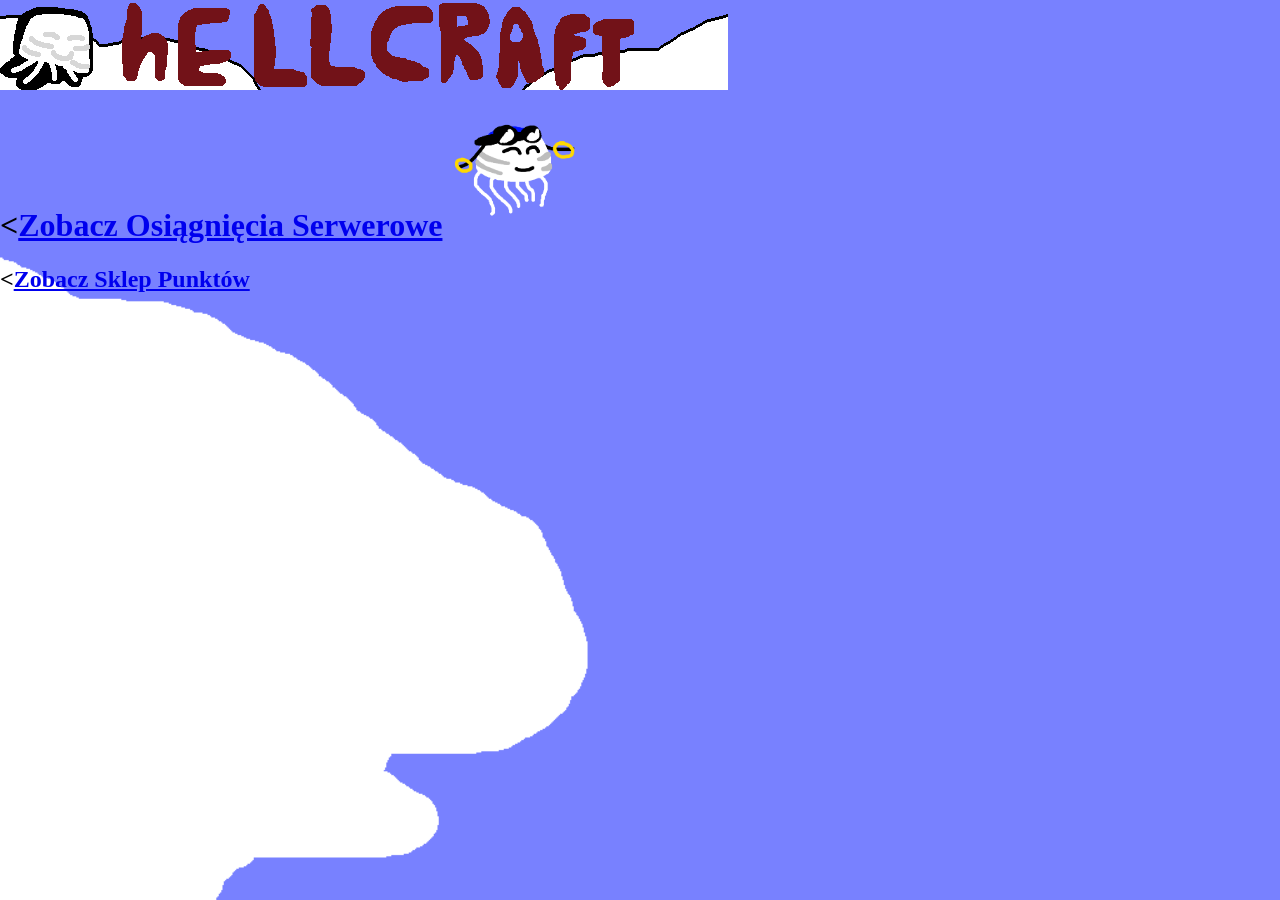
<file: index.html>
<html>
  <head>
    <link rel="icon" href="favicon.png">
    <link rel="stylesheet" href="style.css">
</head>
<body>
    <img src="hELLCRAFTLogo.png" alt="hELLCRAFT">
</body>
<head>
</head>
 <head>
    <style>
        body {
        }
    </style>
</head>
  <head>
    <body>
    <H1><<a href="osiagniecia.html">Zobacz Osiągnięcia Serwerowe</a></TD>
    </body>
    </head>
  <head>
<body>
    <img src="HepiGast.png" width=125 alt="Happy Ghast"> </H1>
  <H2><<a href="punkty.html">Zobacz Sklep Punktów</a></TD></H2>
</body>
    </head>
  </TR>
  <body>
  </body>
</html>
</file>
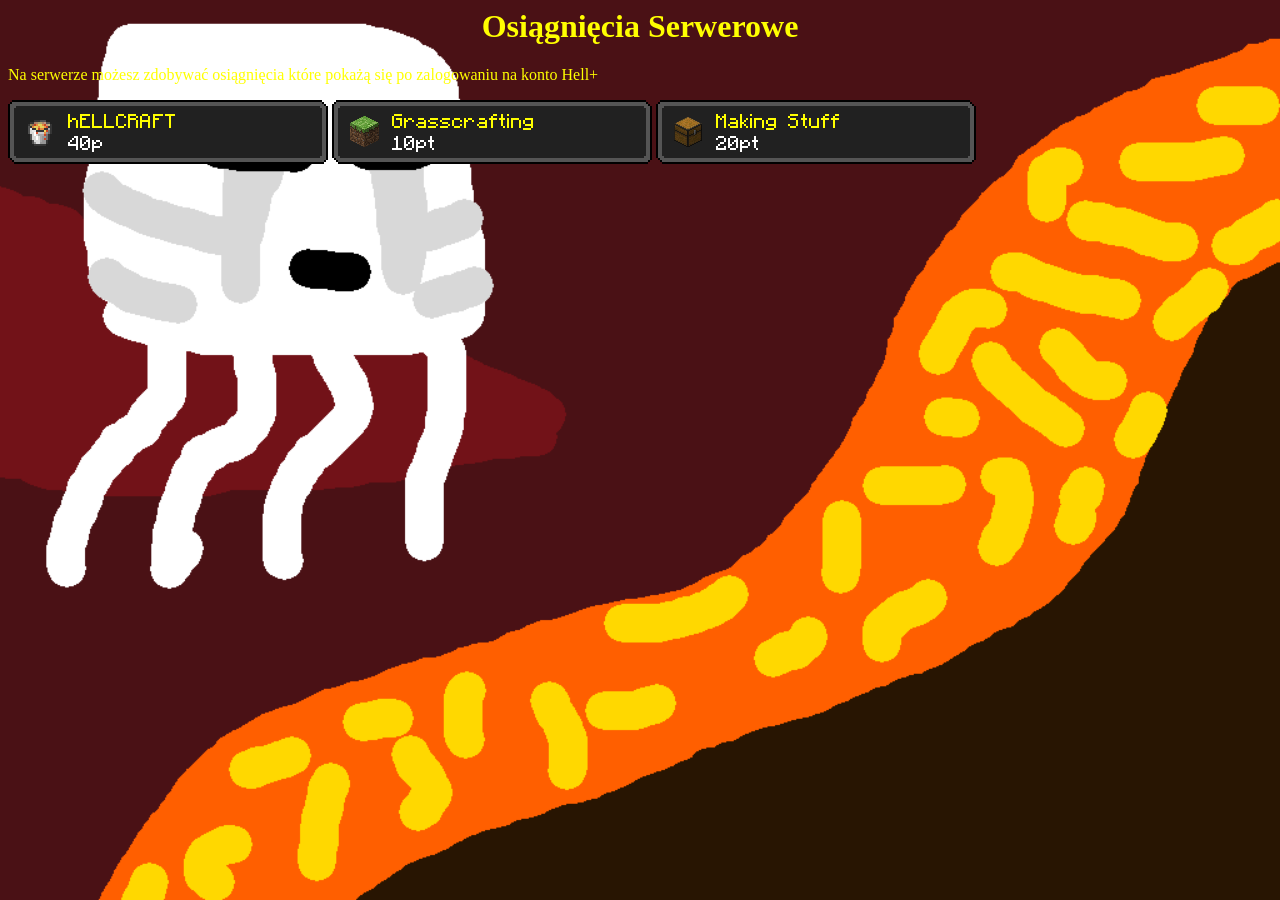
<file: osiagniecia.html>
<HTML>
  <BODY>
    <head>
      <link rel="icon" href="favicon.png">
    <link rel="stylesheet" href="achiv.css">
</head>
    <CENTER>
     <H1>Osiągnięcia Serwerowe</H1>
      </CENTER>
  </BODY>
  <P>Na serwerze możesz zdobywać osiągnięcia które pokażą się po zalogowaniu na konto Hell+</P>
    <body>
  <img src="hELLCRAFT.png" alt="Logo hELLCRAFT">
  <img src="Grasscrafting.png" alt="Logo Grass">
  <img src="Chest.png" alt="Logo Chest">
</body>
</HTML>
</file>
<file: style.css>
body {
    background-image: url("Sky.png");
    background-size: cover;
    background-position: center;
    background-attachment: fixed;
}
body {
    margin: 0;
    padding: 0;
}
</file>
<file: achiv.css>
body {
    background-image: url("Ghast.png");
    background-size: cover;
    background-position: center;
    background-attachment: fixed;
    color: yellow;
}
</file>
